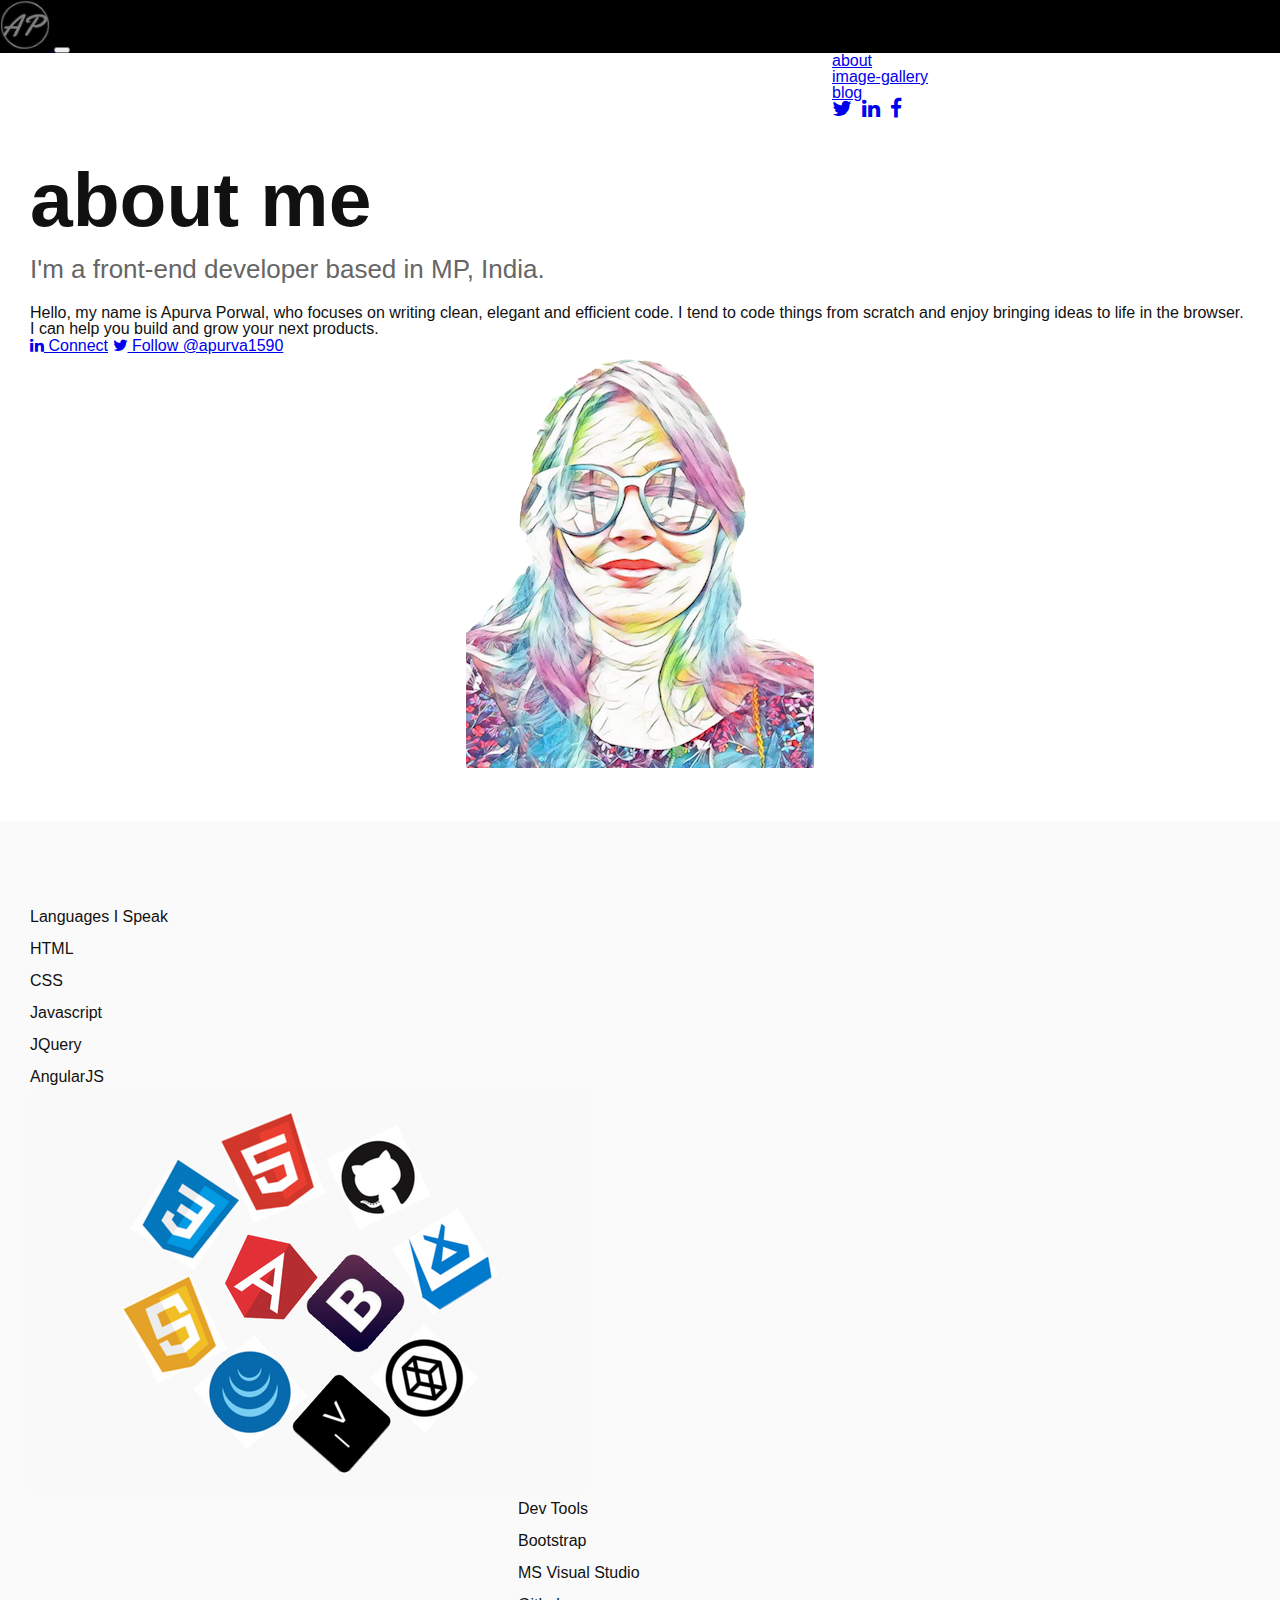
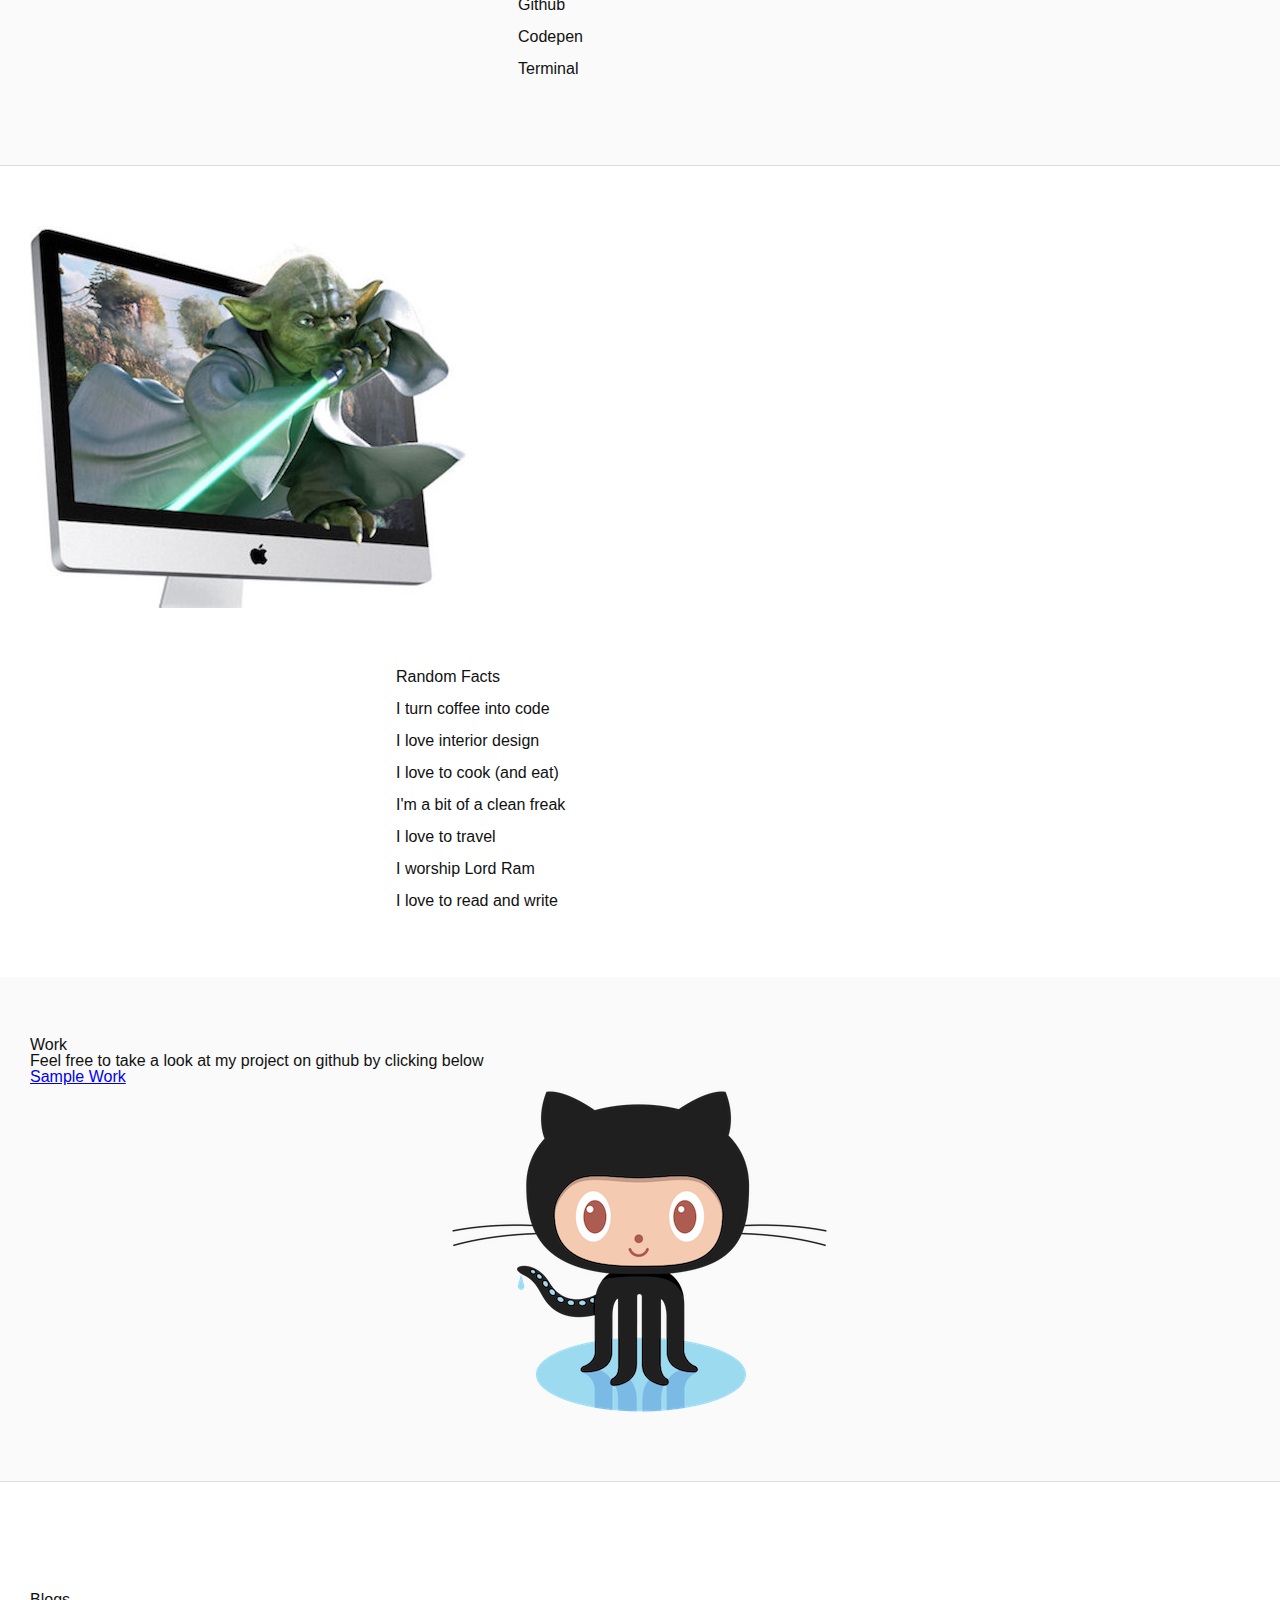
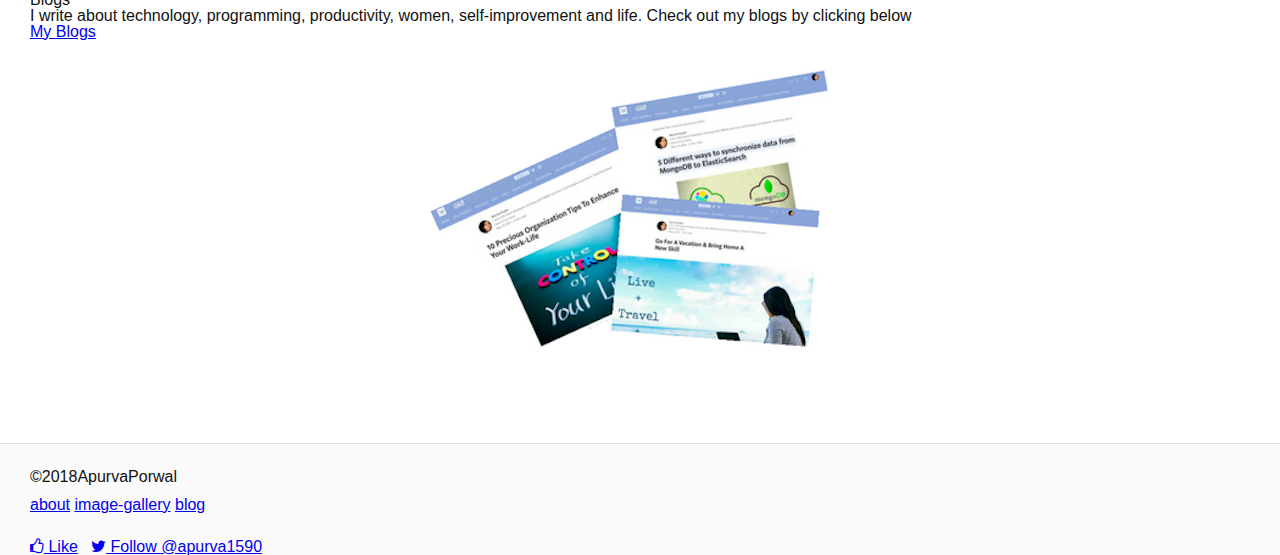
<file: index.html>
<!DOCTYPE html>
<html>
<head>
    <meta charset="utf-8" />
    <meta http-equiv="X-UA-Compatible" content="IE=edge">
    <title>About me | Img</title>
    <meta name="viewport" content="width=device-width, initial-scale=1">
    <link rel="stylesheet" type="text/css" media="screen" href="css/reset.css" />

    <link rel="stylesheet" href="https://stackpath.bootstrapcdn.com/bootstrap/4.1.1/css/bootstrap.min.css" integrity="sha384-WskhaSGFgHYWDcbwN70/dfYBj47jz9qbsMId/iRN3ewGhXQFZCSftd1LZCfmhktB" crossorigin="anonymous">
    <link rel="stylesheet" href="font-awesome/css/font-awesome.min.css">
    <link rel="stylesheet" type="text/css" media="screen" href="css/main.css" />
   
</head>
<body>
    
    <div class="container-fluid">
        <div class="row nav-main">
            <div class="col-md-12">
                 <nav class="navbar navbar-expand-lg navbar-dark">
                     <a class="navbar-brand logo" href="#">
                        <img src="img/logo-w-60.png" width="50" height="50" alt="Apurva">
                     </a>
                    <button class="navbar-toggler" type="button" data-toggle="collapse" data-target="#navbarSupportedContent" aria-controls="navbarSupportedContent" aria-expanded="false" aria-label="Toggle navigation">
                    <span class="navbar-toggler-icon"></span>
                     </button>
            
                     <div class="collapse navbar-collapse" id="navbarSupportedContent">
                        <ul class="mr-auto navbar-nav navbar-right">
                            <li class="nav-item active">
                                <a class="nav-link" href="#">about</a>
                            </li>

                            <li class="nav-item">
                                <a class="nav-link" href="img-gallery.html">image-gallery</a>
                            </li>
                    
                            <li class="nav-item">
                                 <a class="nav-link" href="#blog-section">blog</a>
                            </li>

                            <li class="nav-item inline">
                                <a class="nav-link" href="https://twitter.com/apurva1590" target="_blank" title="Follow me on twitter">
                                    <i class="fa fa-twitter fa-lg" aria-hidden="true"></i></a>
                            
                                <a class="nav-link space-between" href="https://www.linkedin.com/in/apurva-gupta-509840104/" target="_blank" title="Connect me on linkedin">
                                        <i class="fa fa-linkedin fa-lg" aria-hidden="true"></i></a>
                            
                                <a class="nav-link" href="https://www.facebook.com" target="_blank" title="Like me on facebook">
                                    <i class="fa fa-facebook fa-lg" aria-hidden="true"></i></a>
                            </li>                   
                        </ul>
                     </div>
                </nav>
            </div>
        </div>
    </div>
    <div class="container-fluid">
        <div class="row row-one">
                <div class="col-md-6 text-main">
                    <h1>about me</h1>
                    <p class="intro">I'm a front-end developer based in MP, India. </p>
                    <p> Hello, my name is Apurva Porwal, who focuses on writing clean, elegant and efficient code. I tend to code things from scratch and enjoy bringing ideas to life in the browser. I can help you build and grow your next products.</p>
                   
                    <a href="https://www.linkedin.com/in/apurva-gupta-509840104/" class="btn btn-secondary btn-sm" role="button" aria-pressed="true"><i class="fa fa-linkedin" aria-hidden="true"></i>   Connect</a>
                    <a href="https://twitter.com/apurva1590" class="btn btn-primary btn-sm" role="button" aria-pressed="true"><i class="fa fa-twitter" aria-hidden="true"></i>  Follow @apurva1590</a>
            
                </div>
                
                <div class="col-md-6 img-main">
                    <img src="img/apu.png" alt="Apurva">
                </div>
                <!-- <div class="img-gallery">
                        <p> Image gallery - About to come</p> 
                </div> -->
        </div>
        <div class="row row-two">
                    <div class="col-md-3">
                        <ul>
                           <li> <h3>Languages I Speak</h3></li>
                           <li>HTML</li>
                           <li>CSS</li>
                           <li>Javascript</li>
                           <li>JQuery</li>
                           <li>AngularJS</li>
                        </ul>    
                            
                    </div>
                    <div class="col-md-6">
                        <div class="img-pie"> 
                            <img src="img/plain-icons.png" alt="pie-chart">
                        </div>
                    </div>
                    <div class="col-md-3 part-two">
                            <ul>
                                <li> <h3>Dev Tools</h3></li>
                                <li>Bootstrap</li>
                                <li>MS Visual Studio</li>
                                <li>Github</li>
                                <li>Codepen</li>
                                <li>Terminal</li>
                            </ul>  
                    </div>
                
        </div>
        <div class="row row-three">
                    <div class="col-md-6">
                            <div > 
                                    <img src="img/yoda.jpg" alt="yoda">
                                </div>
                    </div>
                    <div class="col-md-6 part-three">
                            <ul>
                                <li> <h3>Random Facts</h3></li>
                                <li>I turn coffee into code</li>
                                <li>I love interior design</li>
                                <li>I love to cook (and eat)</li>
                                <li>I'm a bit of a clean freak</li>
                                <li>I love to travel</li>
                                <li>I worship Lord Ram</li>
                                <li>I love to read and write</li>
                            </ul>  
                    </div>
                
        </div>
        <div class="row row-four">
                        <div class="col-md-12">
                            <h3>Work</h3>
                            <p>Feel free to take a look at my project on github by clicking below</p>
                            <a href="https://github.com/Apurva1590/" class="btn btn-info btn-sm" role="button" aria-pressed="true">Sample Work</a>
                            <div class="img-center">
                            <img src="img/github-icon.png" alt="github-img">
                            </div>
                        </div>
                    
        </div> 
        <div id="blog-section" class="row row-five">
                <div class="col-md-6 part-five">
                    <h3>Blogs</h3>
                    <p> I write about technology, programming, productivity, women, self-improvement and life. Check out my blogs by clicking below </p>
                    <a href="https://medium.com/@apurva1590 " class="btn btn-success btn-sm" role="button" aria-pressed="true">My Blogs</a>
                </div>
                
                <div class="col-md-6 img-main">
                    <img src="img/blogs-img.png" alt="blog-img">
                </div>
        </div> 
    </div>
    <footer class="footer-content">
            <div class="container-fluid">
                    <div class="row">
                           
                        <div class="col-md-4 footer-align">
                            <p>&copy;2018ApurvaPorwal</p>
                        </div>
                            
                        <div class="col-md-4 footer-nav">
                            <nav class="navbar navbar-expand-lg navbar-light bg-light">
                                
                                <div class="navbar-nav">
                                    <a class="nav-item nav-link" href="#">about</a>
                                    <a class="nav-item nav-link" href="img-gallery.html">image-gallery</a>
                                    <a class="nav-item nav-link" href="#blog-section">blog</a>
                                </div>
                                    
                            </nav>
                        </div>
                        <div class="col-md-4 footer-align">
                                <nav class="navbar navbar-expand-lg navbar-light bg-light">
                            <a href="https://facebook.com/" class="btn btn-secondary btn-sm" role="button" aria-pressed="true" target="_blank"><i class="fa fa-thumbs-o-up" aria-hidden="true"></i> Like</a>
                            &nbsp;
                            <a href="https://twitter.com/apurva1590" class="btn btn-primary btn-sm" role="button" aria-pressed="true" target="_blank"><i class="fa fa-twitter" aria-hidden="true"></i> Follow @apurva1590</a>
                                </nav>
                        </div>
                    </div>
                </div>
    </footer>


    <script src="https://code.jquery.com/jquery-3.3.1.slim.min.js" integrity="sha384-q8i/X+965DzO0rT7abK41JStQIAqVgRVzpbzo5smXKp4YfRvH+8abtTE1Pi6jizo" crossorigin="anonymous"></script>
<script src="https://cdnjs.cloudflare.com/ajax/libs/popper.js/1.14.3/umd/popper.min.js" integrity="sha384-ZMP7rVo3mIykV+2+9J3UJ46jBk0WLaUAdn689aCwoqbBJiSnjAK/l8WvCWPIPm49" crossorigin="anonymous"></script>
<script src="https://stackpath.bootstrapcdn.com/bootstrap/4.1.1/js/bootstrap.min.js" integrity="sha384-smHYKdLADwkXOn1EmN1qk/HfnUcbVRZyYmZ4qpPea6sjB/pTJ0euyQp0Mk8ck+5T" crossorigin="anonymous"></script>

</body>
</html>
</file>
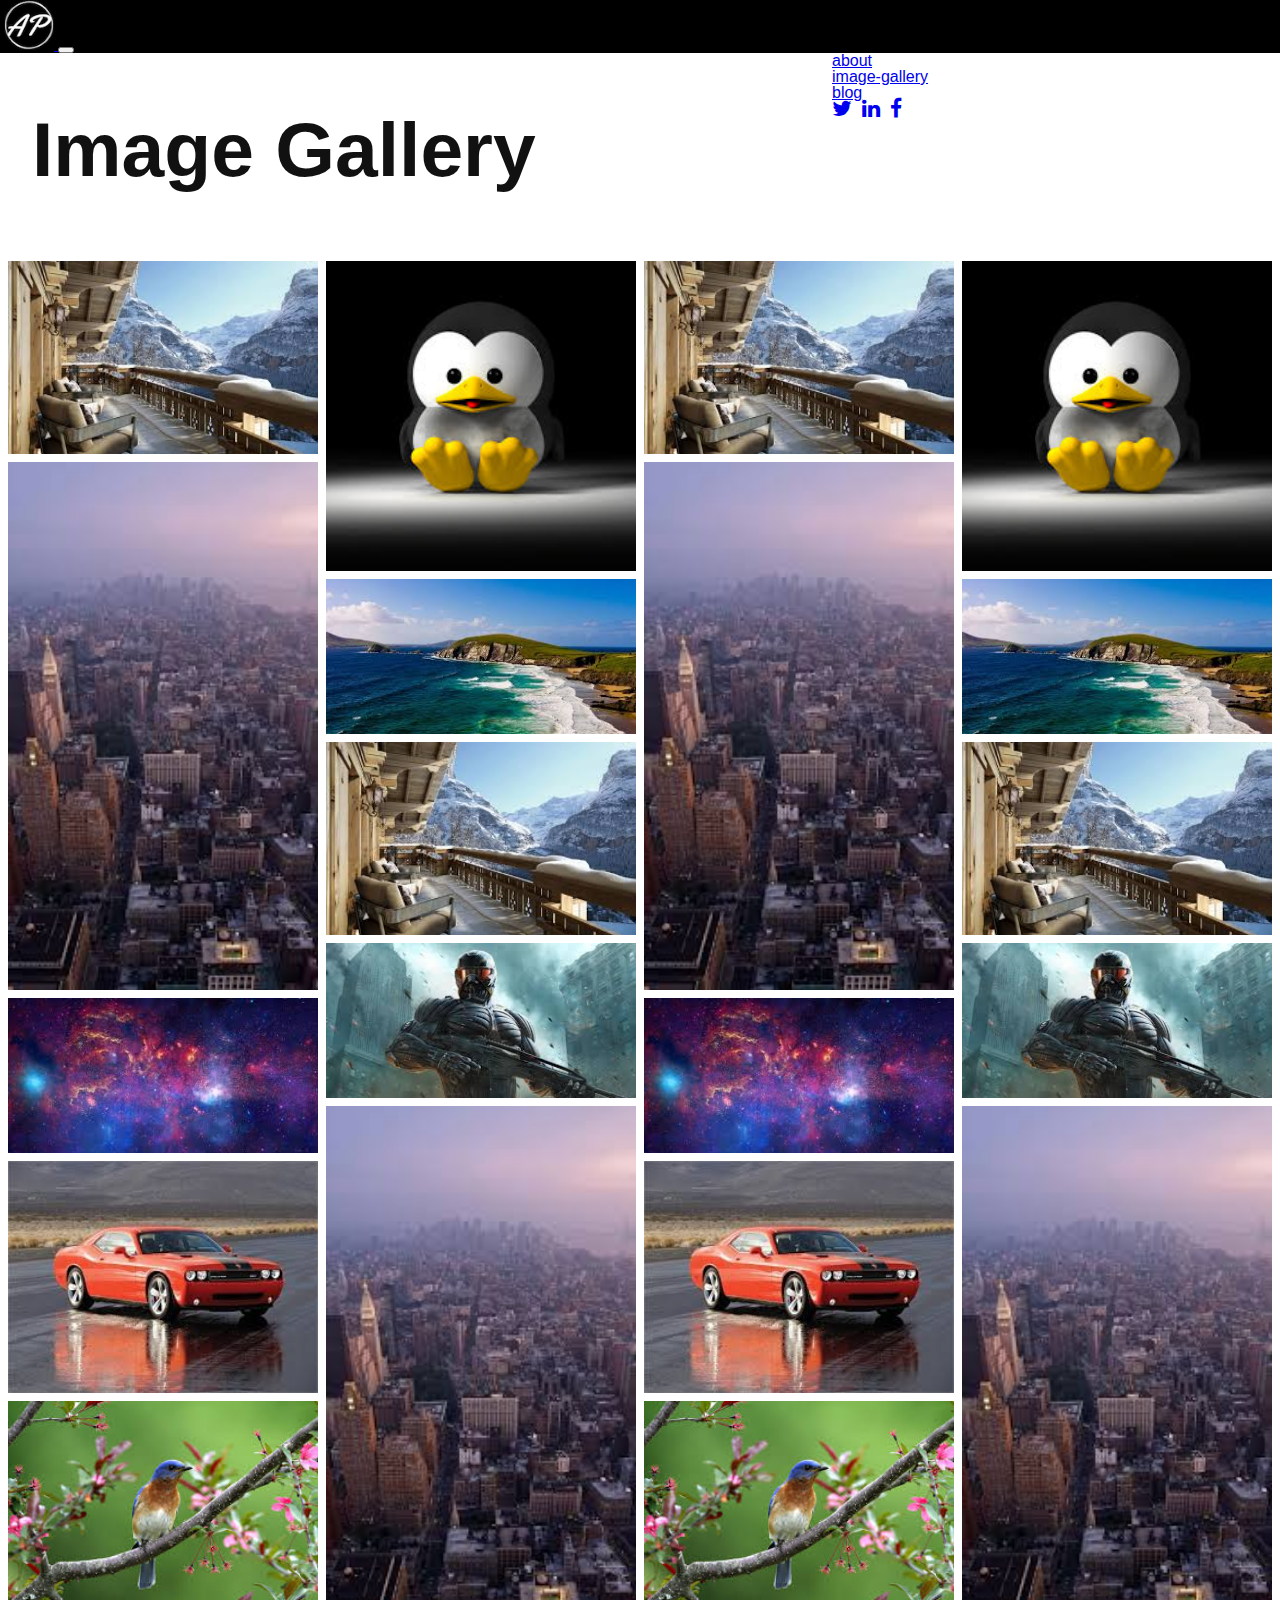
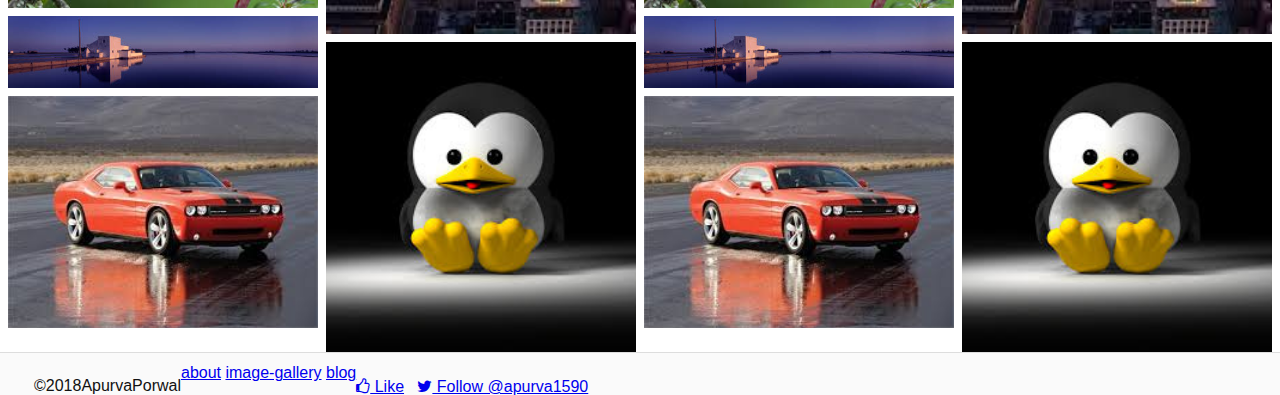
<file: img-gallery.html>
<!DOCTYPE html>
<html>
<head>
    <meta charset="utf-8" />
    <meta http-equiv="X-UA-Compatible" content="IE=edge">
    <title>Image Gallery</title>
    <meta name="viewport" content="width=device-width, initial-scale=1">
    <link rel="stylesheet" type="text/css" media="screen" href="css/reset.css" />
    <link rel="stylesheet" href="https://stackpath.bootstrapcdn.com/bootstrap/4.1.1/css/bootstrap.min.css" integrity="sha384-WskhaSGFgHYWDcbwN70/dfYBj47jz9qbsMId/iRN3ewGhXQFZCSftd1LZCfmhktB" crossorigin="anonymous">
    <link rel="stylesheet" href="font-awesome/css/font-awesome.min.css">
    <link rel="stylesheet" type="text/css" media="screen" href="css/main.css" />
    <link rel="stylesheet" type="text/css" media="screen" href="css/gallery.css" />
   
</head>
<body>
    <!-- Navigation -->
    <div class="container-fluid">
        <div class="row nav-main">
            <div class="col-md-12">
                 <nav class="navbar navbar-expand-lg navbar-dark">
                     <a class="navbar-brand logo" href="index.html">
                        <img src="img/logo-w-60.png" width="50" height="50" alt="Apurva">
                     </a>
                    <button class="navbar-toggler" type="button" data-toggle="collapse" data-target="#navbarSupportedContent" aria-controls="navbarSupportedContent" aria-expanded="false" aria-label="Toggle navigation">
                    <span class="navbar-toggler-icon"></span>
                     </button>
            
                     <div class="collapse navbar-collapse" id="navbarSupportedContent">
                        <ul class="mr-auto navbar-nav navbar-right">
                            <li class="nav-item">
                                <a class="nav-link" href="index.html">about</a>
                            </li>

                            <li class="nav-item">
                                <a class="nav-link active" href="img-gallery.html">image-gallery</a>
                            </li>
                    
                            <li class="nav-item">
                                 <a class="nav-link" href="index.html#blog-section">blog</a>
                            </li>

                            <li class="nav-item inline">
                                <a class="nav-link" href="https://twitter.com/apurva1590" target="_blank" title="Follow me on twitter">
                                    <i class="fa fa-twitter fa-lg" aria-hidden="true"></i></a>
                            
                                <a class="nav-link space-between" href="https://www.linkedin.com/in/apurva-gupta-509840104/" target="_blank" title="Connect me on linkedin">
                                        <i class="fa fa-linkedin fa-lg" aria-hidden="true"></i></a>
                            
                                <a class="nav-link" href="https://www.facebook.com" target="_blank" title="Like me on facebook">
                                    <i class="fa fa-facebook fa-lg" aria-hidden="true"></i></a>
                            </li>                   
                        </ul>
                     </div>
                </nav>
            </div>
        </div>
    </div>


    <!-- Header -->
    <div class="header">
      <h1>Image Gallery</h1>
      
    </div>
    
    <!-- Photo Grid -->
    <div class="row"> 
      <div class="column">
        <img src="img/gallery/i1.jpeg">
        <img src="img/gallery//i2.jpeg">
        <img src="img/gallery/i3.jpeg">
        <img src="img/gallery/i4.jpeg">
        <img src="img/gallery/i5.jpeg">
        <img src="img/gallery/i6.jpeg">
        <img src="img/gallery/i4.jpeg">
      </div>
      <div class="column">
        <img src="img/gallery/i7.jpeg">
        <img src="img/gallery/i9.jpeg">
        <img src="img/gallery/i1.jpeg">
        <img src="img/gallery/i8.jpeg">
        <img src="img/gallery/i2.jpeg">
        <img src="img/gallery/i7.jpeg">
      </div>  
      <div class="column">
        <img src="img/gallery/i1.jpeg">
        <img src="img/gallery/i2.jpeg">
        <img src="img/gallery/i3.jpeg">
        <img src="img/gallery/i4.jpeg">
        <img src="img/gallery/i5.jpeg">
        <img src="img/gallery/i6.jpeg">
        <img src="img/gallery/i4.jpeg">
      </div>
      <div class="column">
        <img src="img/gallery/i7.jpeg">
        <img src="img/gallery/i9.jpeg">
        <img src="img/gallery/i1.jpeg">
        <img src="img/gallery/i8.jpeg">
        <img src="img/gallery/i2.jpeg">
        <img src="img/gallery/i7.jpeg">
      </div>
    </div>

    <!-- Footer -->
    <footer class="footer-content">
        <div class="container-fluid">
                <div class="row">
                       
                    <div class="col-md-4 footer-align">
                        <p>&copy;2018ApurvaPorwal</p>
                    </div>
                        
                    <div class="col-md-4 footer-nav">
                        <nav class="navbar navbar-expand-lg navbar-light bg-light">
                            
                            <div class="navbar-nav">
                                <a class="nav-item nav-link" href="index.html">about</a>
                                <a class="nav-item nav-link" href="#">image-gallery</a>
                                <a class="nav-item nav-link" href="index.html#blog-section">blog</a>
                            </div>
                                
                        </nav>
                    </div>
                    <div class="col-md-4 footer-align">
                            <nav class="navbar navbar-expand-lg navbar-light bg-light">
                        <a href="https://facebook.com/" class="btn btn-secondary btn-sm" role="button" aria-pressed="true" target="_blank"><i class="fa fa-thumbs-o-up" aria-hidden="true"></i> Like</a>
                        &nbsp;
                        <a href="https://twitter.com/apurva1590" class="btn btn-primary btn-sm" role="button" aria-pressed="true" target="_blank"><i class="fa fa-twitter" aria-hidden="true"></i> Follow @apurva1590</a>
                            </nav>
                    </div>
                </div>
            </div>
</footer>
    
    </body>
    </html>
</file>
<file: css/main.css>
.nav-main {
    background-color: #000000;
    font-family: "proxima nova", "Helvetica Neue", Helvetica, Arial, Sans-serif;
}

.logo:hover {
    opacity: 0.5;
  }

body {
   
    font-family: "proxima nova light", "Helvetica Neue", Helvetica, Arial, Sans-serif;
    background-color: transparent;
    font-size: 16px;
    color: #111111;
}

.row {
    /* border: 1px solid red; */
}

.row > div {
    /* border: 1px solid green; */
}

.inline {
    display: inline-flex;
}

.space-between {
    margin-left: 10px;
    margin-right: 10px;
}

.intro {
    font-size: 26px;
    color: #666666;
    line-height: 1.3em;
    margin-bottom: 0.7em;
    clear: both;
    text-decoration-style: none;
}

.row-one {
    padding: 50px 30px;
    /* border-bottom: #dddddd solid 1px; */
}

h1 {
    margin-bottom: 0.1em;
    font-size: 48px;
    font-size: 4.8rem;
    line-height: 1.2em;
    font-weight: bold;
}

/* To bounce the h1 tag */
@keyframes bounce {
	0%, 20%, 60%, 100% {
		-webkit-transform: translateY(0);
		transform: translateY(0);
	}

	40% {
		-webkit-transform: translateY(-20px);
		transform: translateY(-20px);
	}

	80% {
		-webkit-transform: translateY(-10px);
		transform: translateY(-10px);
	}
}

h1:hover {
	animation: bounce 1s;
}

.text-main {
    padding-top: 50px;
}

.img-main {
    text-align: center;
}

.img-gallery {
    border-top: #dddddd solid 1px;
    padding-top: 30px;
}

.row-two {
    background: #fafafa;
    border-bottom: #dddddd solid 1px;
    padding: 80px 30px;
    
}

.row-two div ul li {
    line-height: 2em;
}

.img-pie {
    /* margin-left: -40px; */
}
.part-two {
   text-indent: 40%;
}

.row-three {
    padding: 60px 30px;
}

.part-three {
    text-indent: 30%;
    padding-top: 50px;
    line-height: 2em;
 }

 .row-four {
    background: #fafafa;
    border-bottom: #dddddd solid 1px;
    padding: 60px 30px;
   
    
}

.img-center {
    text-align: center;
   
}

 .row-five {
    padding: 60px 30px;
}

.part-five {
    padding-top: 50px;
}

 .footer-align {
    padding-top: 25px;
 }

 .footer-nav {
     padding-top: 12px;
 }

 .footer-content {
    background-color: #fafafa;
    border-top: #dddddd solid 1px;
    padding: 0px 30px;
 }
@media (min-width: 990px) {
    /* to move nav bar links to right */
    .navbar-right {
      position: absolute;
      left: 65%;
      }
   }
</file>
<file: css/gallery.css>
* {
    box-sizing: border-box;
}

body {
    margin: 0;
    font-family: Arial;
}

.header {
    /* text-align: center; */
    padding: 50px 32px;
}

.row {
    display: flex;
    flex-wrap: wrap;
    padding: 0 4px;
}

/* Create four equal columns that sits next to each other */
.column {
    /* -ms-flex: 25%; IE10 */
    flex: 25%;
    max-width: 25%;
    padding: 0 4px;
}

.column img {
    margin-top: 8px;
    vertical-align: middle;
    width:100%; 
}

/* Responsive layout - makes a two column-layout instead of four columns */
@media screen and (max-width: 800px) {
    .column {
        flex: 50%;
        max-width: 50%;
    }
}

/* Responsive layout - makes the two columns stack on top of each other instead of next to each other */
@media screen and (max-width: 600px) {
    .column {
        flex: 100%;
        max-width: 100%;
    }
}
</file>
